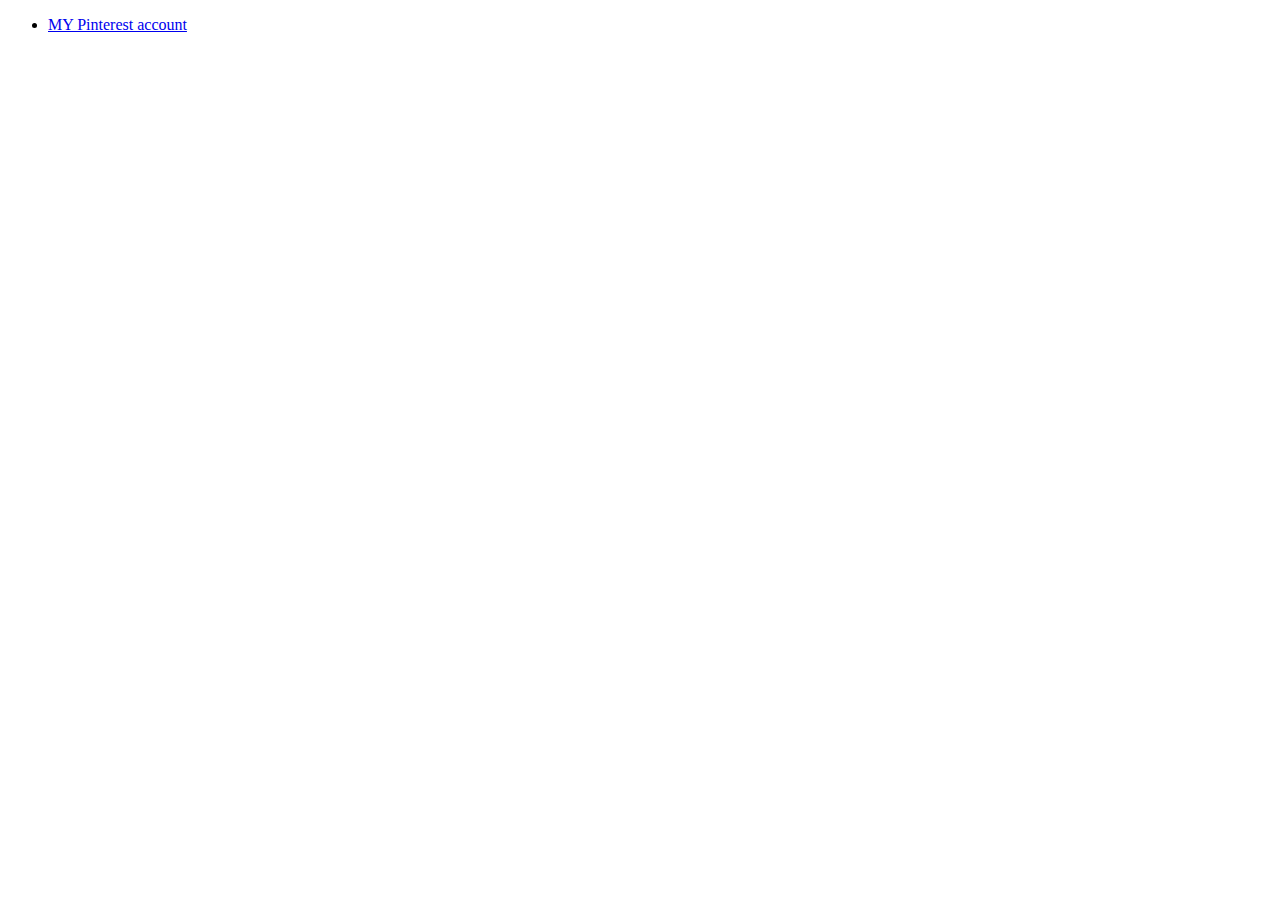
<file: pinterest.html>
<!DOCTYPE html>
<html lang="en">
<head>
    <meta charset="UTF-8">
   
    <title> MY Pinterest</title>
</head>
<body>
    <ul>
        <li>
            <a href="https://www.pinterest.com/munirashovokhobova/_saved/"> MY Pinterest account </a>
        </li>
    </ul>
    
</body>
</html>
</file>
